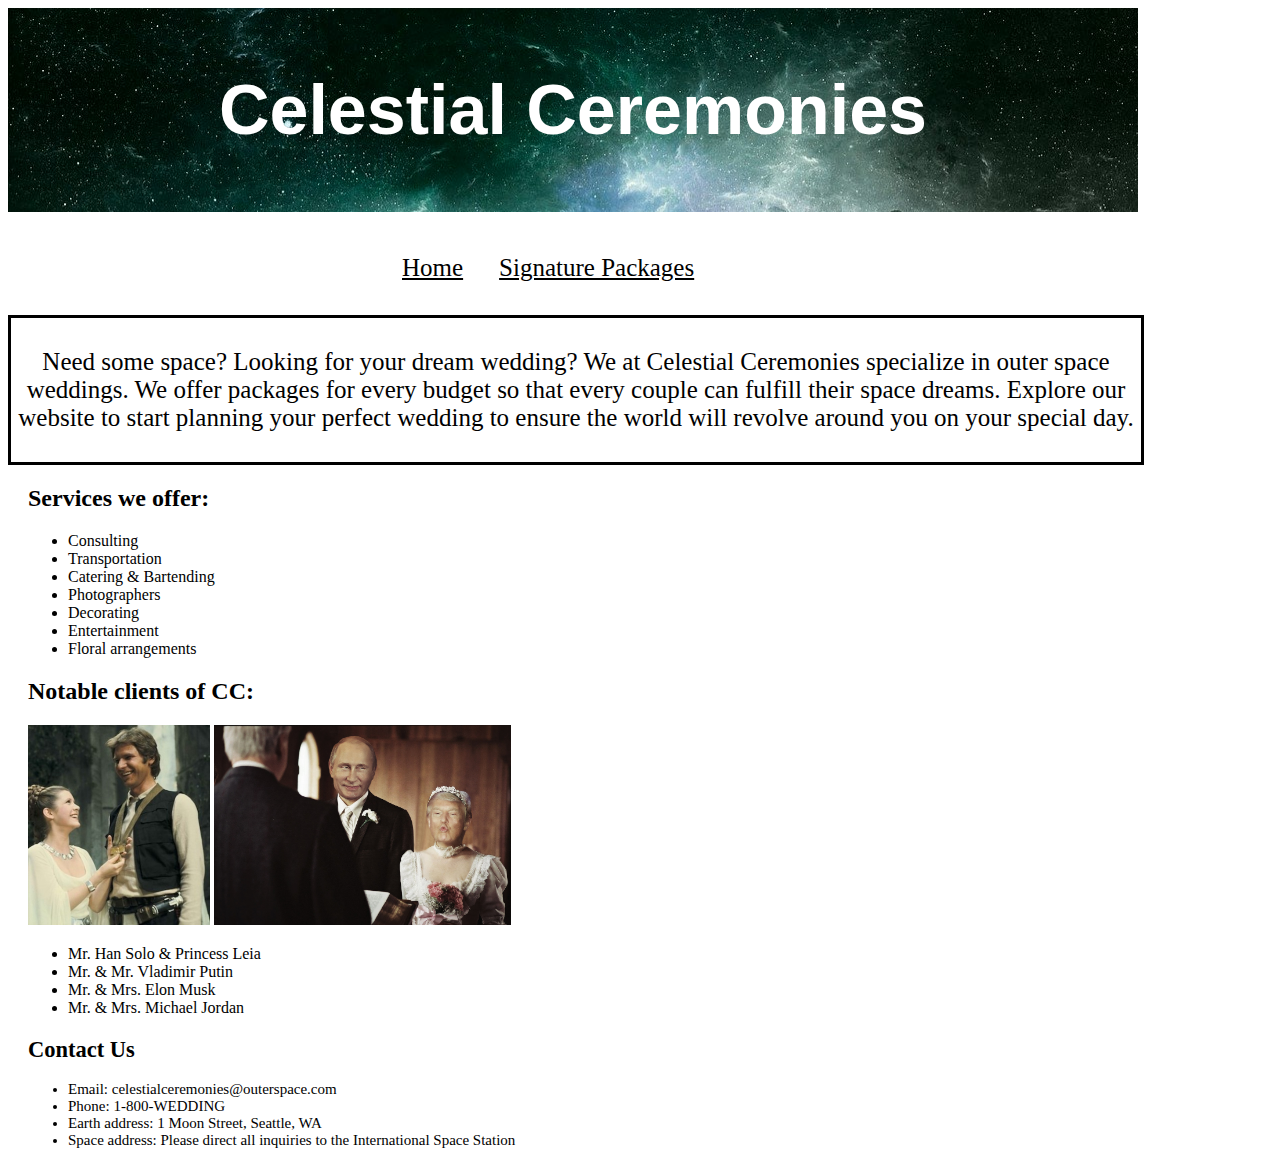
<file: index.html>
<html>
  <head>
    <title>Celestial Ceremonies</title>
    <link href="index.css" type="text/css" rel="stylesheet">
  </head>
  <body>
    <header>
      <h1>Celestial Ceremonies<h1>
    </header>
    <nav>
      <ul>
        <li><a href="index.html">Home</a></li>
        <li><a href="packages.html">Signature Packages</a></li>
        <!-- get file name from boys to update html link -->
      </ul>
    </nav>
    <section>
      <p>Need some space? Looking for your dream wedding? We at Celestial Ceremonies specialize in outer space weddings. We offer packages for every budget so that every couple can fulfill their space dreams. Explore our website to start planning your perfect wedding to ensure the world will revolve around you on your special day.</p>
    </section>
    <article>
      <h2>Services we offer:</h2>
      <ul>
        <li>Consulting</li>
        <li>Transportation</li>
        <li>Catering & Bartending</li>
        <li>Photographers</li>
        <li>Decorating</li>
        <li>Entertainment</li>
        <li>Floral arrangements</li>
      </ul>
    </article>
    <article>
      <h2>Notable clients of CC:</h2>
      <img src="leiahan.jpg">
      <img src="putintrump.jpg">
      <ul>
        <li>Mr. Han Solo & Princess Leia</li>
        <li>Mr. & Mr. Vladimir Putin</li>
        <li>Mr. & Mrs. Elon Musk</li>
        <li>Mr. & Mrs. Michael Jordan</li>
      </ul>
    </article>
    <footer>
      <h2>Contact Us</h2>
      <ul>
        <li>Email: celestialceremonies@outerspace.com</li>
        <li>Phone: 1-800-WEDDING</li>
        <li>Earth address: 1 Moon Street, Seattle, WA</li>
        <li>Space address: Please direct all inquiries to the International Space Station</li>
    </footer>
  </body>
</html>
</file>
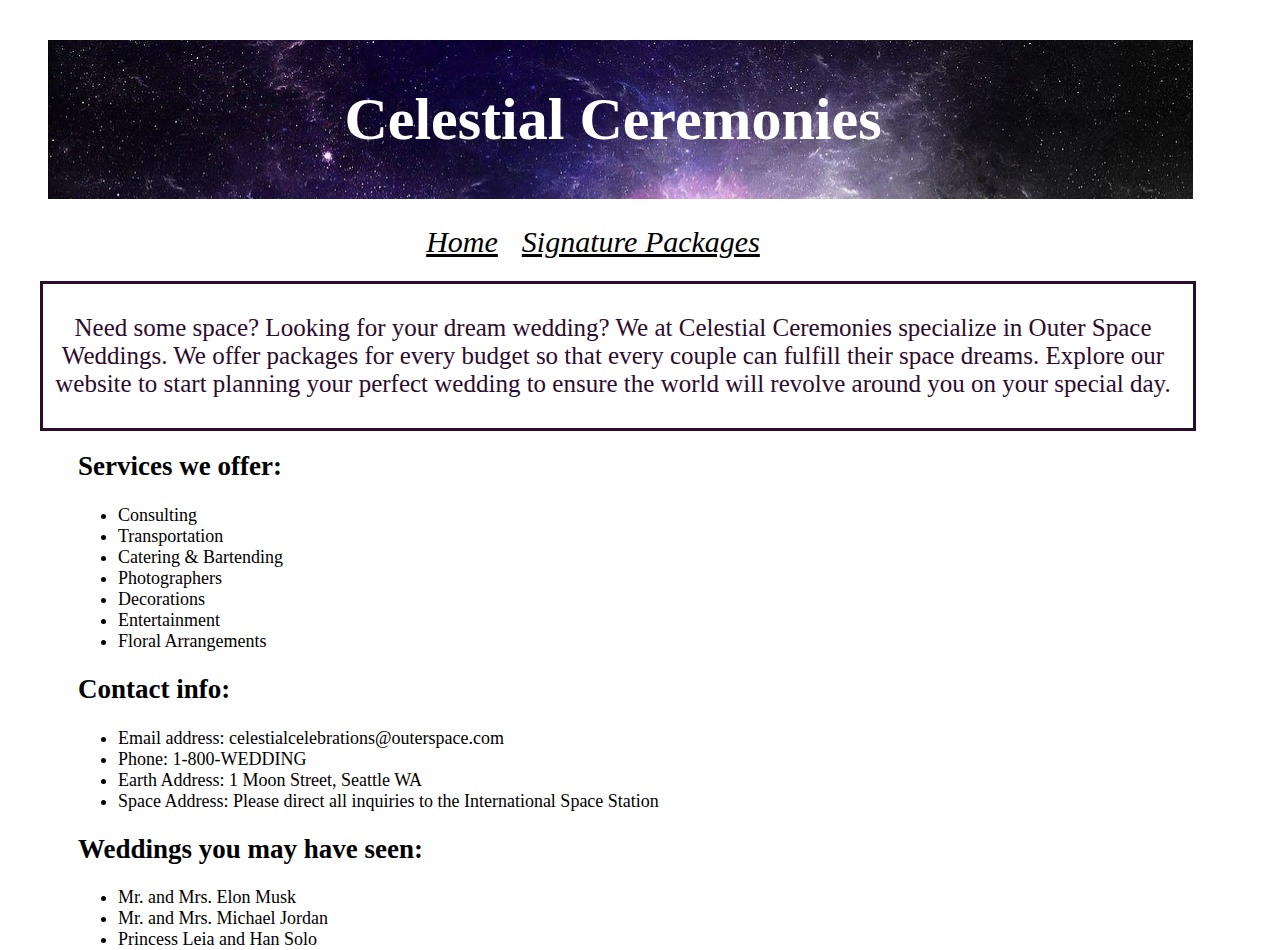
<file: celestialceremonies.html>
<html>
  <head>
    <title>Celestial Ceremonies</title>
    <link href="celestialceremonies.css"type="text/css"rel="stylesheet">
  </head>
  <body>
    <header>
      <h1>Celestial Ceremonies</h1>
    </header>
    <nav>
      <ul>
        <li>
          <a href="celestialceremonies.html">Home</a>
        </li>
        <li>
          <a href="packages.html">Signature Packages</a>
        </li>
      </ul>
    </nav>
    <!-- <img src="spacewedding3.jpeg"> -->
    <section>
      <p>Need some space? Looking for your dream wedding? We at Celestial Ceremonies specialize in Outer Space Weddings. We offer packages for every budget so that every couple can fulfill their space dreams. Explore our website to start planning your perfect wedding to ensure the world will revolve around you on your special day.</p>
    </section>
    <article>
      <h2>Services we offer:</h2>
      <ul>
        <li>Consulting</li>
        <li>Transportation</li>
        <li>Catering & Bartending</li>
        <li>Photographers</li>
        <li>Decorations</li>
        <li>Entertainment</li>
        <li>Floral Arrangements</li>
      </ul>
    </article>
    <article>
      <h2>Contact info:</h2>
      <ul>
        <li>Email address: celestialcelebrations@outerspace.com</li>
        <li>Phone: 1-800-WEDDING</li>
        <li>Earth Address: 1 Moon Street, Seattle WA</li>
        <li>Space Address: Please direct all inquiries to the International Space Station</li>
      </ul>
    </article>
    <article>
      <h2>Weddings you may have seen:</h2>
      <ul>
        <li>Mr. and Mrs. Elon Musk</li>
        <li>Mr. and Mrs. Michael Jordan</li>
        <li>Princess Leia and Han Solo</li>
      </ul>
    </article>
  </body>

</html>
</file>
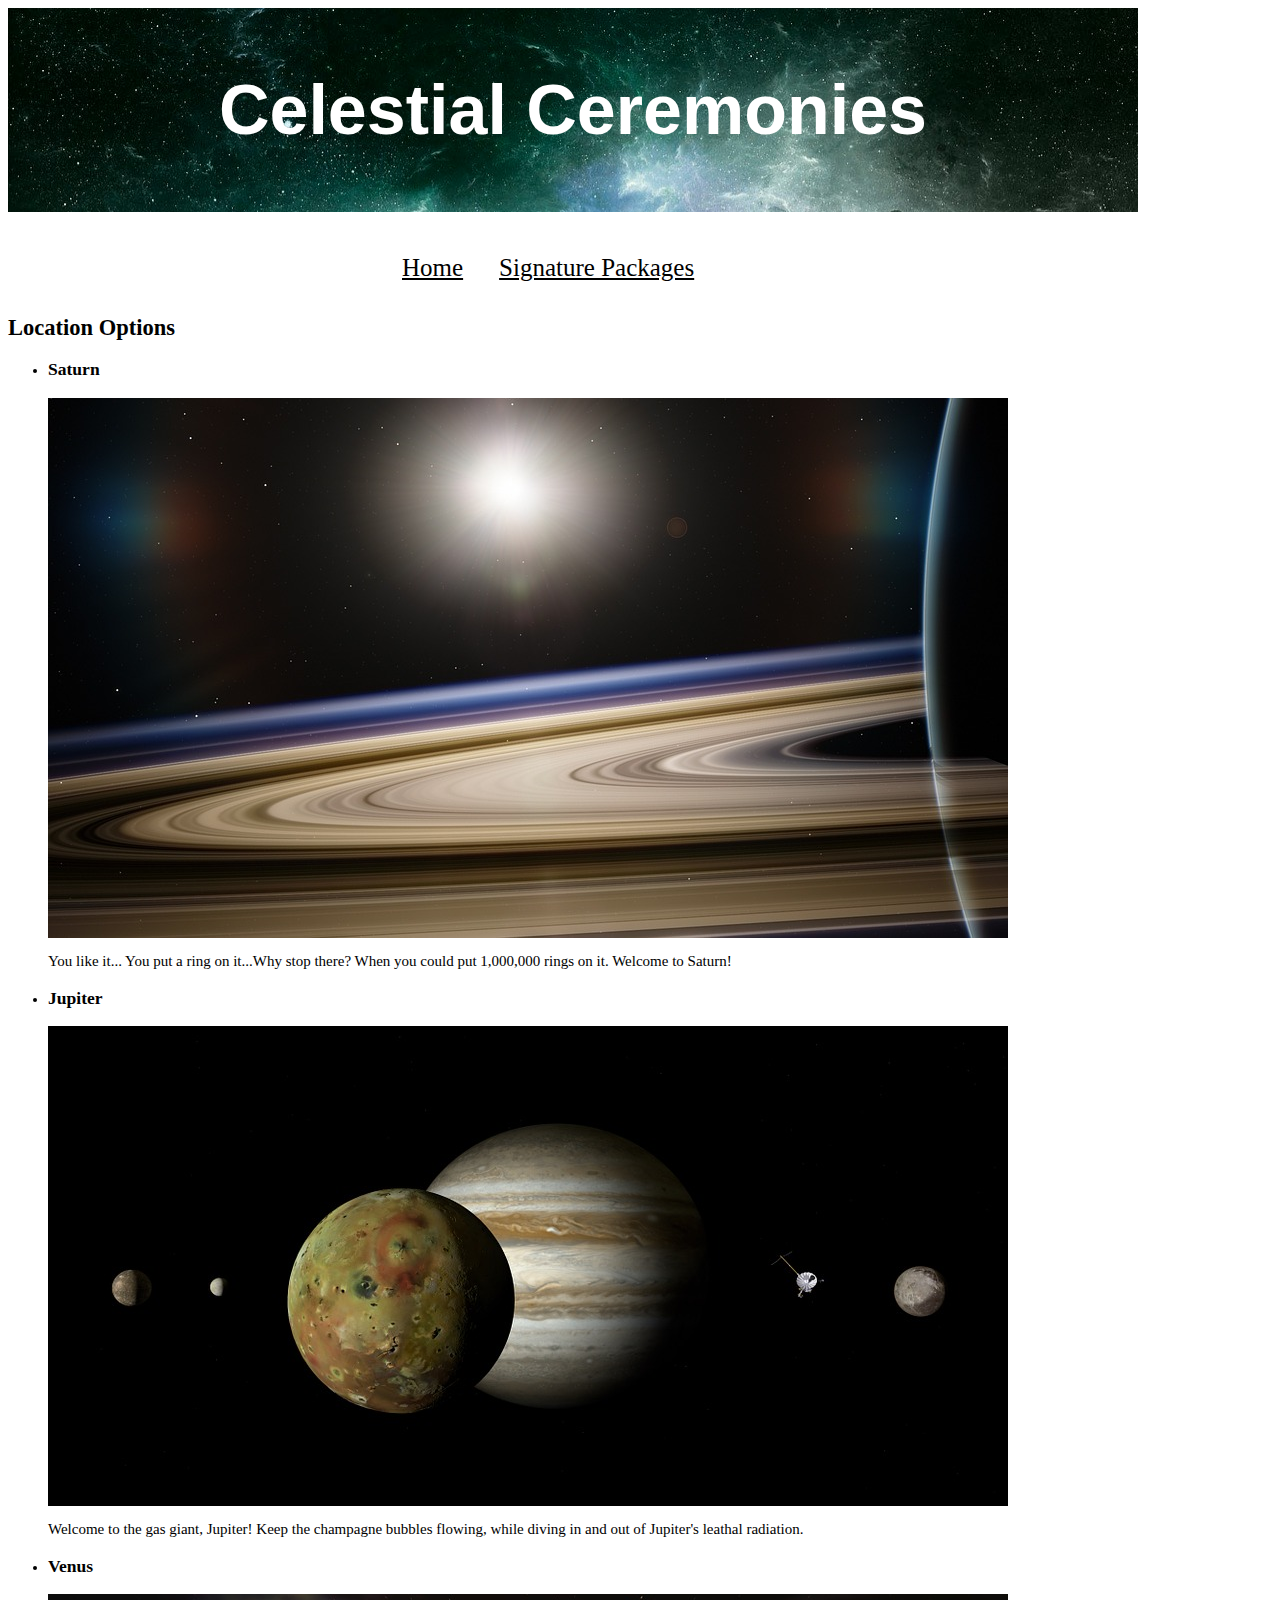
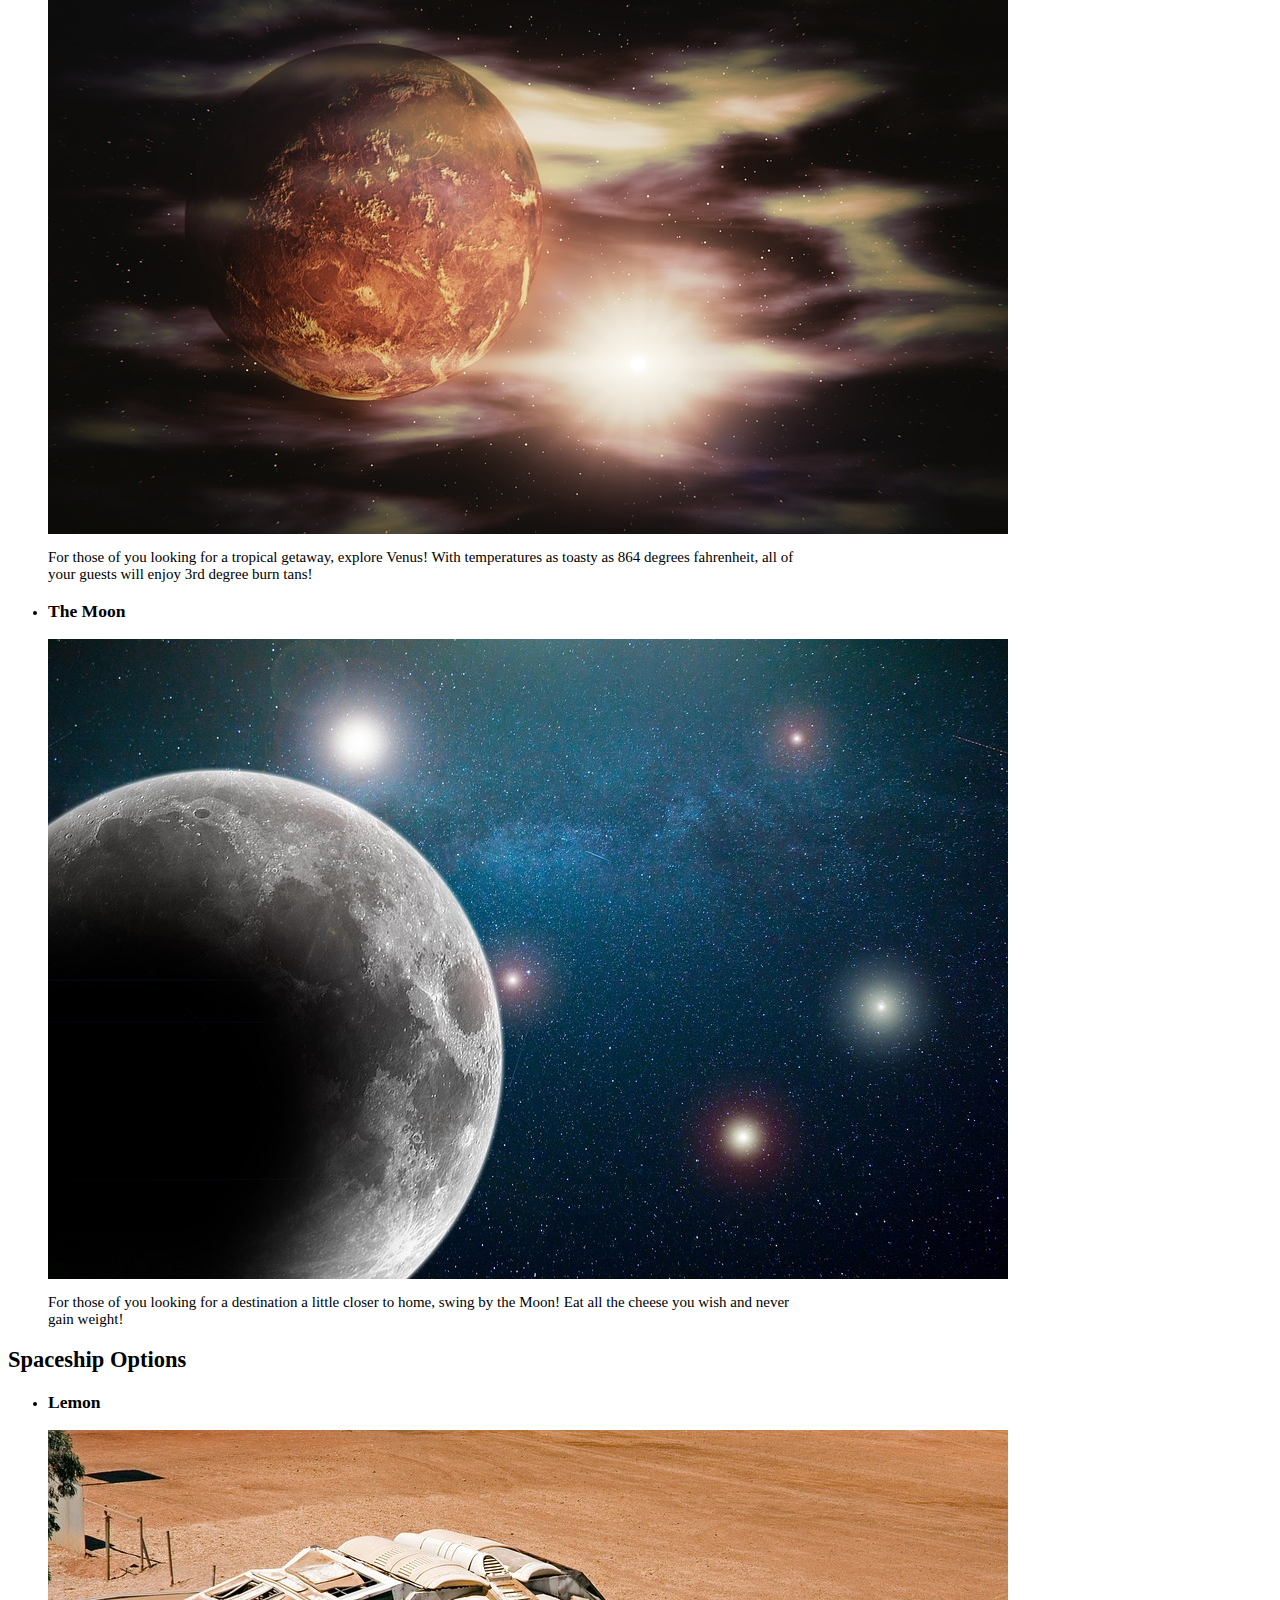
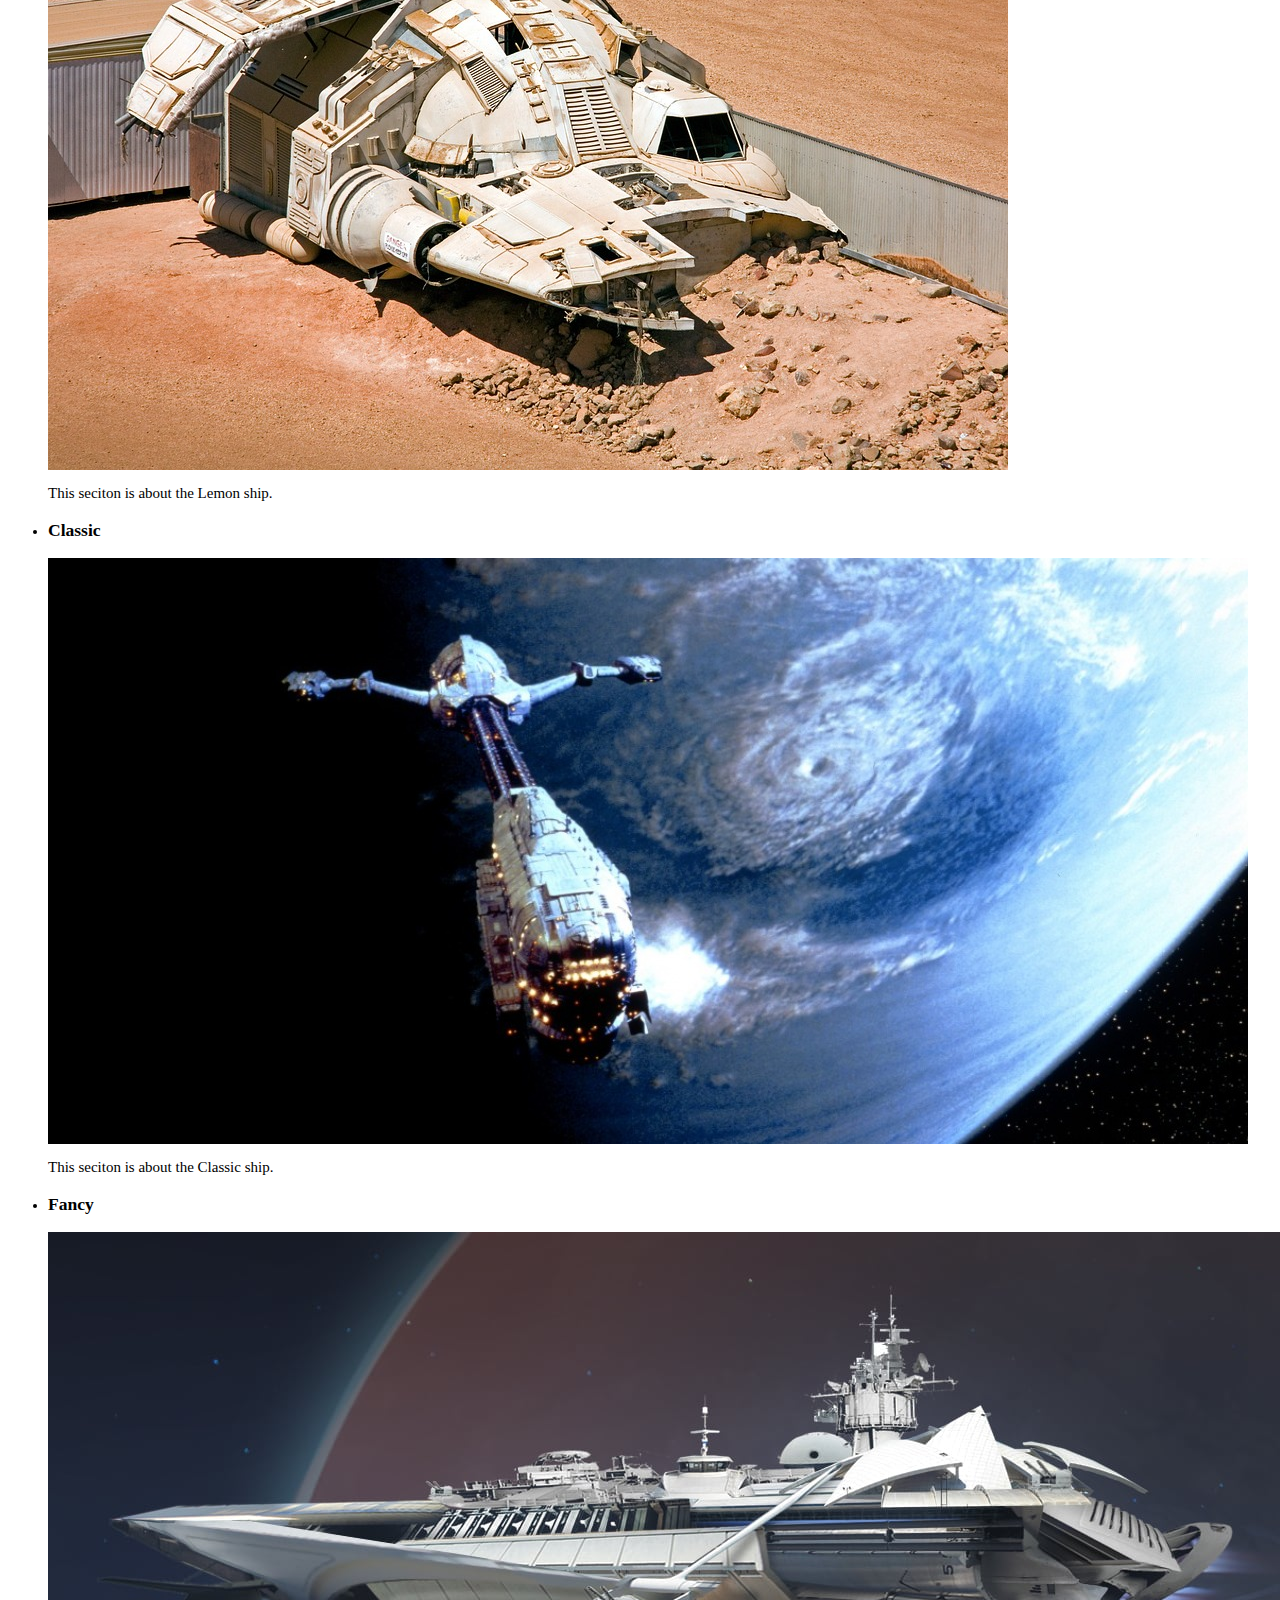
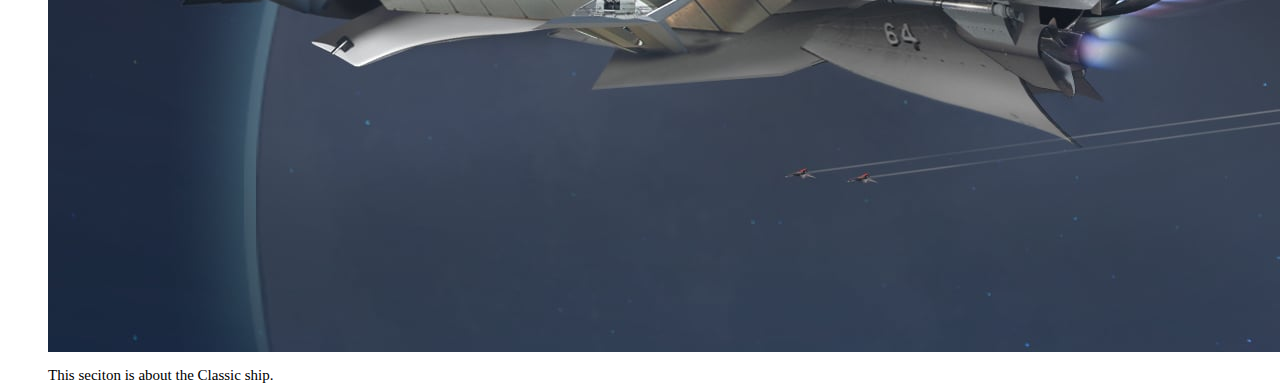
<file: packages.html>
<html>
  <head>
    <title>Celestial Ceremonies - Packages</title>
    <link href="packages.css" type="text/css" rel="stylesheet">
  </head>
  <body>
    <header>
      <h1>Celestial Ceremonies</h1>
    </header>
    <nav>
      <ul>
        <li>
          <a href="index.html">Home</a>
        </li>
        <li>
          <a href="packages.html">Signature Packages</a>
        </li>
      </ul>
    </nav>
    <section>
      <article>
        <h2 class="locations">Location Options</h2>
        <ul>
          <li>
            <h3>Saturn</h3>
          <article>
           <img src="saturn.jpg">
            <p> You like it... You put a ring on it...Why stop there? When you could put 1,000,000 rings on it. Welcome to Saturn!
            </p>
          </article>
          </li>
          <li>
            <h3>Jupiter</h3>
          <article>
           <img src="jupiter.jpg">
            <p> Welcome to the gas giant, Jupiter! Keep the champagne bubbles flowing, while diving in and out of Jupiter's leathal radiation.
            </p>
          </article>
          </li>
          <li>
            <h3>Venus</h3>
          <article>
           <img src="venus.jpg">
            <p> For those of you looking for a tropical getaway, explore Venus! With temperatures as toasty as 864 degrees fahrenheit, all of your guests will enjoy 3rd degree burn tans!
            </p>
          </article>
          </li>
          <li>
            <h3>The Moon</h3>
          <article>
           <img src="moon.jpg">
            <p> For those of you looking for a destination a little closer to home, swing by the Moon! Eat all the cheese you wish and never gain weight!
            </p>
          </article>
          </li>
        </ul>
      </article>
      <article>
        <h2 class="spaceships">Spaceship Options</h2>
        <ul>
          <li>
            <h3>Lemon</h3>
            <article>
             <img src="lemon.jpeg">
              <p> This seciton is about the Lemon ship.
              </p>
            </article>
          </li>
          <li>
            <h3>Classic</h3>
            <article>
             <img src="classic.jpeg">
              <p> This seciton is about the Classic ship.
              </p>
            </article>
          </li>
          <li>
            <h3>Fancy</h3>
            <article>
             <img src="fancy.jpeg">
              <p> This seciton is about the Classic ship.
              </p>
            </article>
          </li>
        </ul>
      </article>
    </section>
    <footer>
    </footer>
  </body>
</html>
</file>
<file: index.css>
html {
  height: 100%;
  width: 100%;
}
body {
   width: 800px;
   height: 100%;
   background-color: ;
}

header {
    background-image: url(spaceedited.jpg);
    width: 140%;
    padding: 5px;
    font-size: 35px;
    display: block;
    font-family: Helvetica;
    color: white;
    margin-bottom: 0px;
    padding-top: 15px;
    padding-bottom: 15px;
    border-bottom: 5px solid white;
    text-align: center;
}
nav {
    float: left;
    width: 140%;
    font-size: 25px;
    font-family: georgia;
    background-color: ;
    padding: 0;
}
nav ul {
    float: left;
    list-style-type: none;
    width: 140%;
    margin-left: 30%;
    margin-right: 30%;
    padding: 0
    color: black;
}
nav li {
    float: left;
}
nav li a {
    display: block;
    padding: 12px 18px 8px 18px;
    vertical-align: middle;
    text-align: center;
    color: black;
}
a {
    color: white;
}
section {
    width: 140%;
    display: inline-block;
    float: left;
    font-size: 25px;
    font-family: georgia;
    text-align: center;
    border: solid;
    padding: 5px;
    margin-bottom: 20px;
}
article {
  font-family: georgia;
  margin: 20px;
  margin-top: 20px;
}

img {
  max-height: 200px;
}
/*aside {*/
    /*width: 17%;*/
    /*display: inline-block;*/
    /*background-color:;*/
    /*padding:;*/
    /*min-height: 100%;*/
/*}*/
/*aside ul {*/
    /*list-style-type: none;*/
/*}*/
footer {
    width: 790px;
    font-family: georgia;
    font-size: 15px;
    margin: 20px;
}
</file>
<file: celestialceremonies.css>
/* Note to students: Some properties are given to you to fill out,
others you can modify as they stand, and if you have time,
there are definitely some properties you should add!*/

    html {
      height: 100%;
    }
    body {
       width: 800px;
       height: 100%;
    }

    header {
        background-image:url('space2.jpeg');
        padding: 5px;
        padding-right: 20px;
        margin: 40px;
        margin-bottom: 0px;
        color: white;
        font-size:30px;
        font-family: georgia;
        display: block;
        text-align: center;
        width: 140%;
    }
    nav {
        background-color: white;
        float: left;
        width: 140%;
        text-align: center;
    }
    nav ul {
        /*padding: ;*/
        /*border-bottom: ;*/
        list-style-type: none;
        display: inline-block;
    }
    nav li {
        display: inline-block;
        padding: 0px;
    }
    nav li a {
        display: block;
        height: 25px;
        padding: 10px 5px 15px 15px;
        vertical-align: center;
        font-size: 30px;
        text-align: center;
        color: black;
        font-style: oblique;
    }
    a {
    }
    section {
        width: 140%;
        display: inline-block;
        float: left;
        font-size: 25px;
        font-family: georgia;
        text-align: center;
        border: solid;
        padding: 5px;
        padding-right: 20px;
        padding-left: 10px;
        margin-left: 32px;
        margin-bottom: 20px;
        color: #2c0b2d;
    }
    article {
        margin-left: 70px;
        display: block;
        font-size: 18px;
    }
    img {
        max-width: 100px;
        width: 140%;
        display: inline-block;
        text-align: center;
    }
    aside {
        width: 800px;
        display: inline-block;
        background-color:;
        min-height: 100%;
    }
    aside ul {
        list-style-type: georgian;
    }
    footer {
        width: 790px;
        background-color:
        color:;
        clear: both;
        display: block;
    }
</file>
<file: packages.css>
/* Note to students: Some properties are given to you to fill out,
others you can modify as they stand, and if you have time,
there are definitely some properties you should add!*/

    html {
      height: 100%;
      width: 100%;
    }
    body {
       width: 800px;
       height: 100%;
    }

    header {
        background: url(spaceedited.jpg);
        width: 140%;
        padding: 5px;
        font-size: 35px;
        display: block;
        font-family: Helvetica;
        color: white;
        margin-bottom: 0px;
        padding-top: 15px;
        padding-bottom: 15px;
        border-bottom: 5px solid white;
        text-align: center;
    }
    nav {
        float: left;
        width: 140%;
        font-size: 25px;
        font-family: georgia;
        background-color: ;
        padding: 0;
    }
    nav ul {
        float: left;
        list-style-type: none;
        width: 140%;
        margin-left: 30%;
        margin-right: 30%;
        padding: 0
        color: black;
    }
    nav li {
        float: left;
    }
    nav li a {
        display: block;
        padding: 12px 18px 8px 18px;
        vertical-align: middle;
        text-align: center;
        color: black;
    }
    a {
        color: white;
    }
    section {
        font-size: 20px;
        width: 100%;
        display: center;
        text-align: left;
        background-color: white;
    }
    article {
        font-size: 15px;
        text-align: left;
    }
    }
    aside {
        width: 17%;
        display: inline-block;
        background-color:;
        padding:;
        min-height: 100%;
        border: 1px solid blue;
    }
    aside ul {
        list-style-type: none;
    }
    footer {
        width: 100%;
        heigt: 5px;
        background-color: black;
        color:;
        clear: both;
        display: block;
    }
</file>
